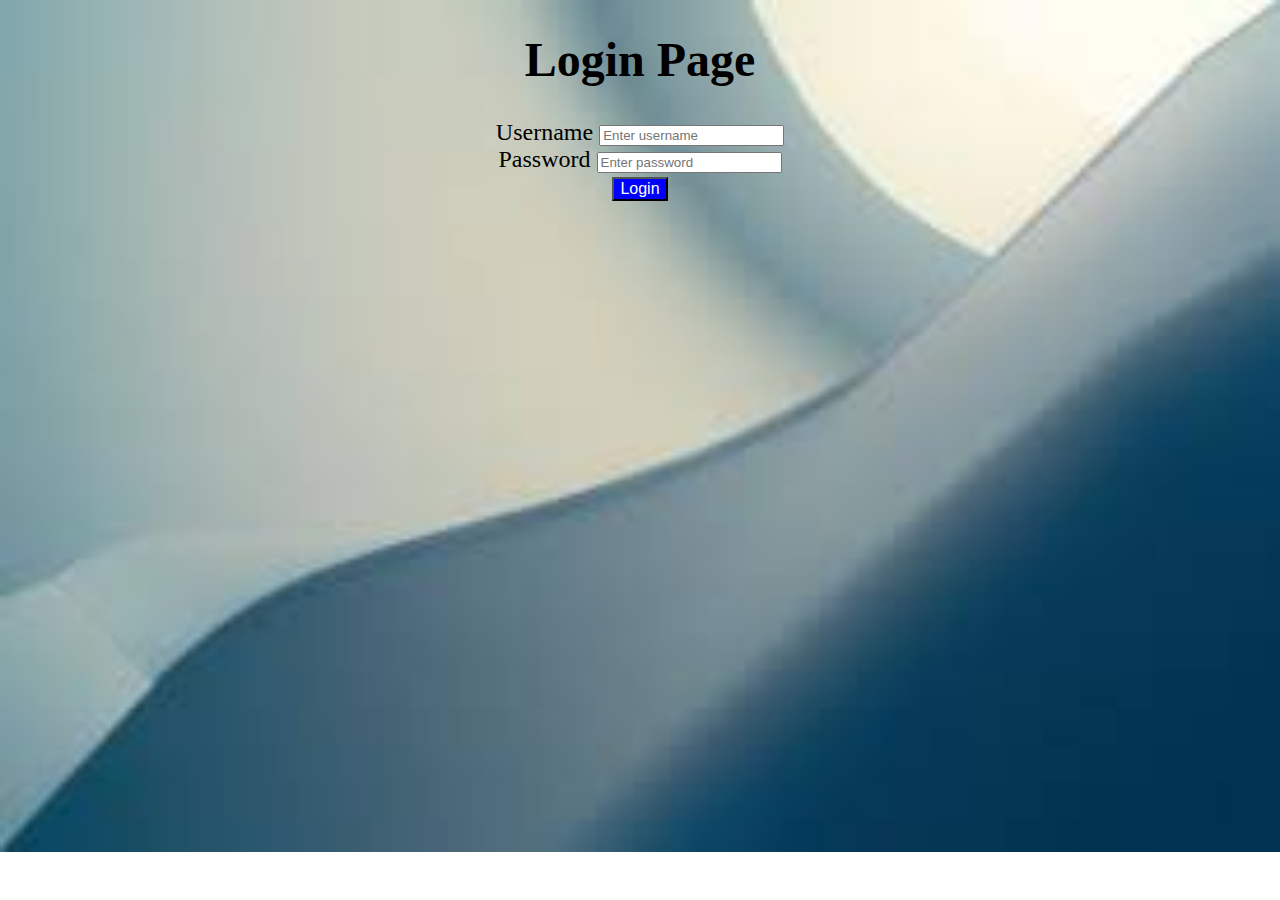
<file: html-project1/index.html>
<!DOCTYPE html>
<html lang="en">
<head>
    <meta charset="UTF-8">
    <meta name="viewport" content="width=device-width, initial-scale=1.0">
    <title>Login Page</title>
    <link rel="stylesheet" href="style.css">
</head>
<body>
 
    <h1>Login Page</h1>
    <form action="index2.html">
         <label for="username">Username  </label> 
            <input id="username" type="text" name="username" placeholder="Enter username" pattern="[a-z]+\d+" title="For example thrupthi1234"><br>
        <label for="password">Password  </label> 
            <input id="password" type="password" name="password" placeholder="Enter password" pattern="^.{1,8}$" title="Less than 8 characters" ><br>
            <input type="submit" value="Login" class="loginbutton">
    </form>

</body>
</html>
</file>
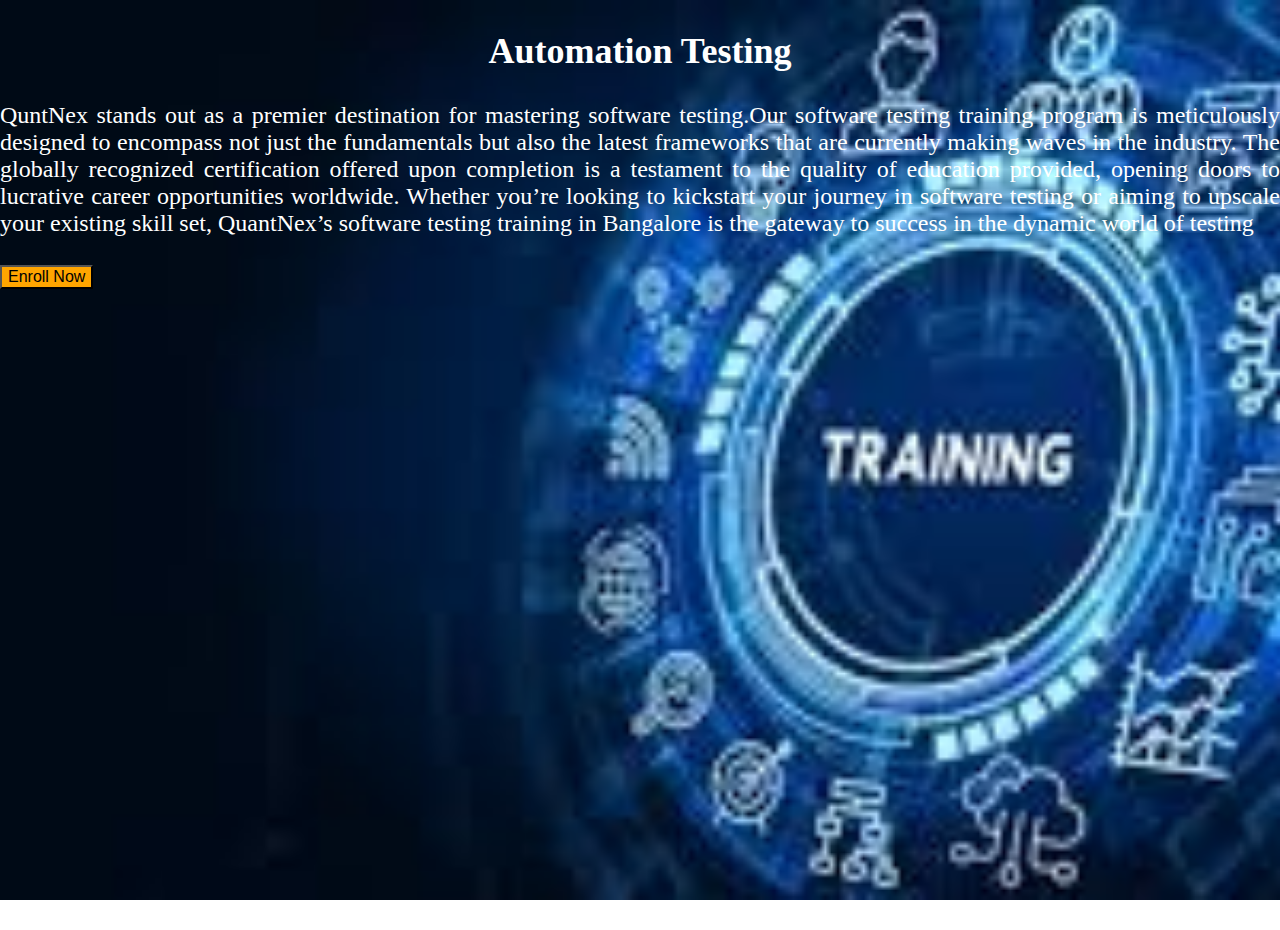
<file: html-project1/automationTesting.html>
<!DOCTYPE html>
<html lang="en">
<head>
    <meta charset="UTF-8">
    <meta name="viewport" content="width=device-width, initial-scale=1.0">
    <title>Automation Testing</title>
    <link rel="stylesheet" href="style3.css">
</head>
<body>
    <h2>Automation Testing</h2>
    <p>QuntNex stands out as a premier destination for mastering software testing.Our software testing training program is meticulously designed to encompass not just the fundamentals but also the latest frameworks that are currently making waves in the industry.
 
        The globally recognized certification offered upon completion is a testament to the quality of education provided, opening doors to lucrative career opportunities worldwide.
         
        Whether you’re looking to kickstart your journey in software testing or aiming to upscale your existing skill set, QuantNex’s software testing training in Bangalore is the gateway to success in the dynamic world of testing</p>
            <input type="submit" value="Enroll Now" class="loginbutton">
        </form>
</body>
</html>
</file>
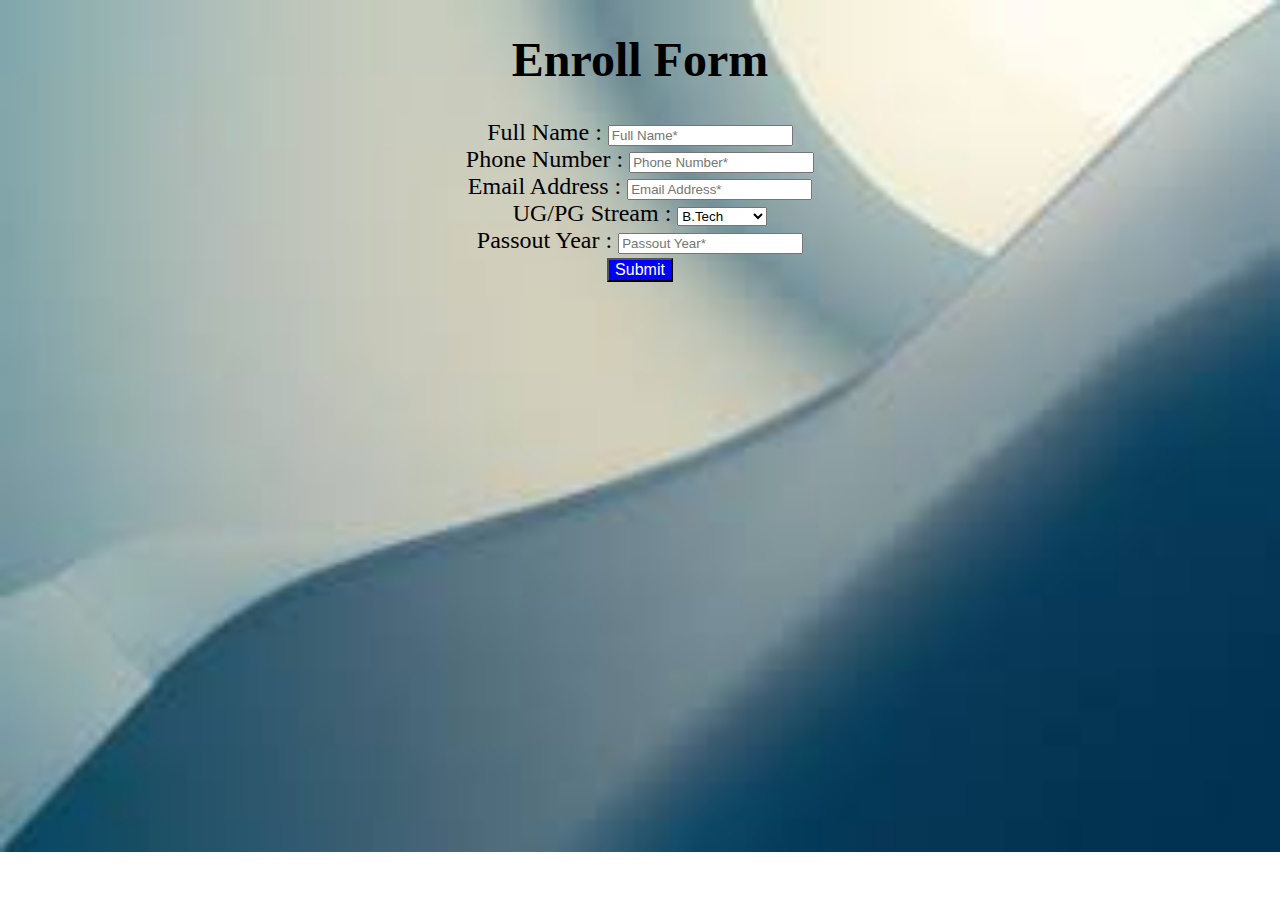
<file: html-project1/form.html>
<!DOCTYPE html>
<html lang="en">
<head>
    <meta charset="UTF-8">
    <meta name="viewport" content="width=device-width, initial-scale=1.0">
    <title>Enroll Now</title>
    <link rel="stylesheet" href="style.css">
</head>
<body>
    <h1>Enroll Form</h1>
    <form action="https://quntnex.com/" borde>
       Full Name : <input type="text" name="name" placeholder="Full Name*"><br>
       Phone Number : <input type="number" name="phono" placeholder="Phone Number*"><br>
       Email Address : <input type="email" name="email" placeholder="Email Address*"><br>
       <label for="dropbox">UG/PG Stream : </label>
       <select id="dropbox" name="Stream">
           <option value="B.Tech">B.Tech</option>
           <option value="MCA">MCA</option>
           <option value="Civil">Civil</option>
           <option value="ECE">ECE</option>
           <option value="Mech">Mechanical</option>
       </select><br>
       Passout Year : <input type="number" name="year" placeholder="Passout Year*"><br>
       <input type="submit" value="Submit" class="loginbutton" ><br>
    </form>
    
</body>
</html>
</file>
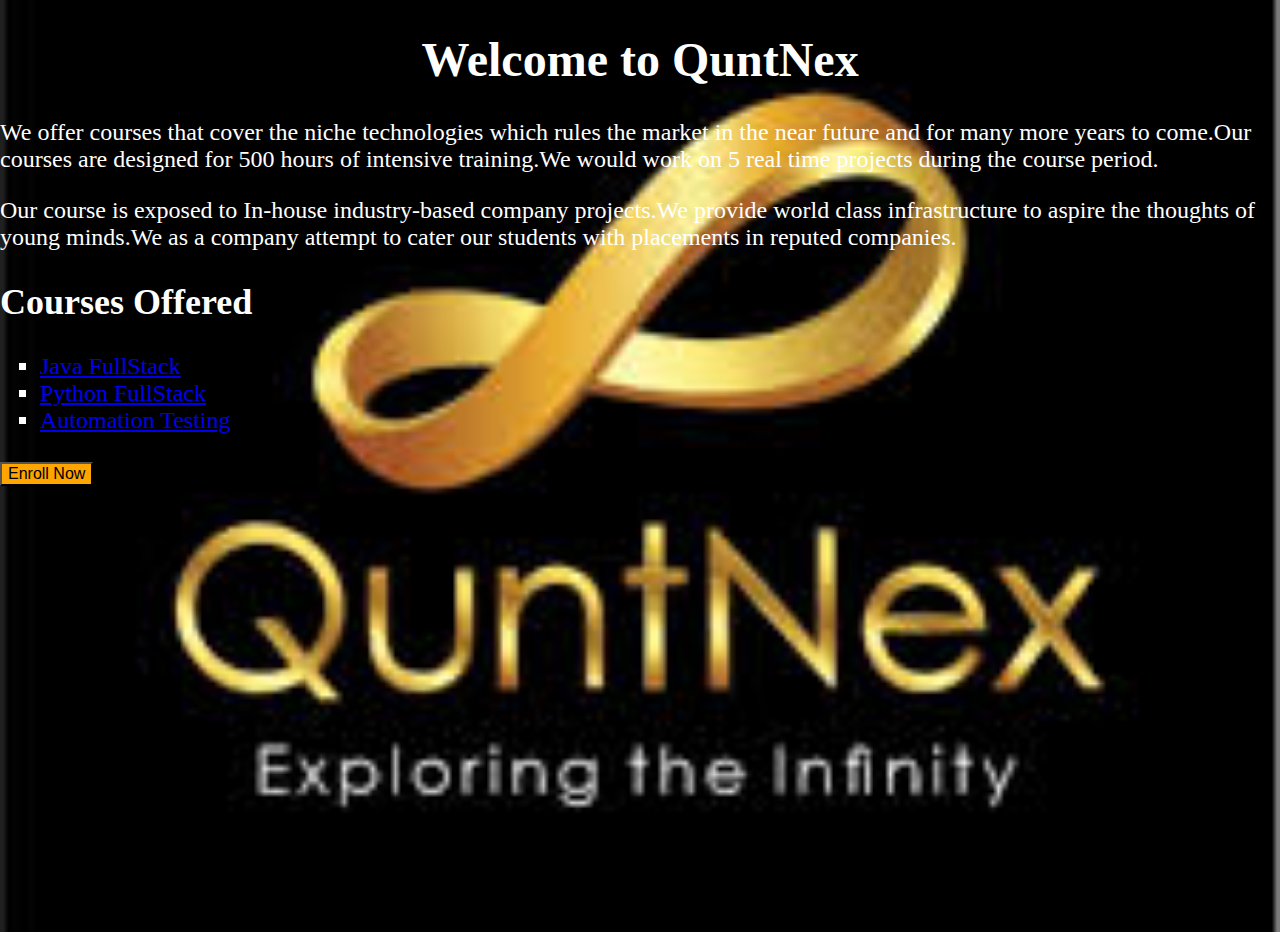
<file: html-project1/index2.html>
<!DOCTYPE html>
<html lang="en">
<head>
    <meta charset="UTF-8">
    <meta name="viewport" content="width=device-width, initial-scale=1.0">
    <title>QuntNex</title>
    <link rel="stylesheet" href="style2.css">
</head>
<body>
    <h1>Welcome to QuntNex</h1>
    <p>We offer courses that cover the niche technologies which rules the market in the near future and for many more years to come.Our courses are designed for 500 hours of intensive training.We would work on 5 real time projects during the course period.</p>
    <p>Our course is exposed to In-house industry-based company projects.We provide world class infrastructure to aspire the thoughts of young minds.We as a company attempt to cater our students with placements in reputed companies.</p>
    <h2>Courses Offered</h2>
    <form action="form.html">
        <ul style="list-style-type: square;">
            <li><a href="javaFullStack.html">Java FullStack</a></li>
            <li><a href="pythonFullStack.html">Python FullStack</a></li>
            <li><a href="automationTesting.html">Automation Testing</a></li>
        </ul>
        <input type="submit" value="Enroll Now" class="loginbutton">
    </form>
</body>
</html>
</file>
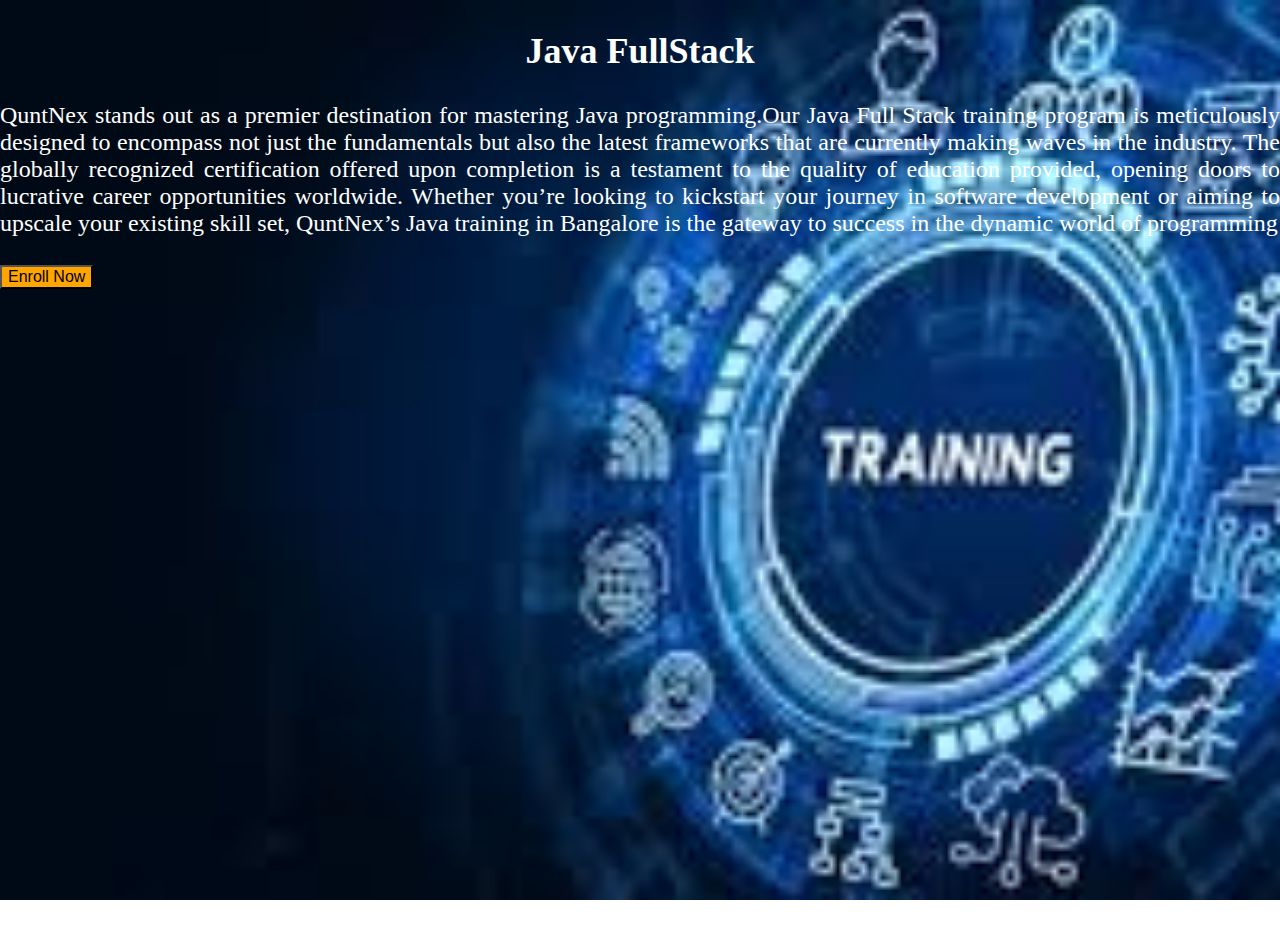
<file: html-project1/javaFullStack.html>
<!DOCTYPE html>
<html lang="en">
<head>
    <meta charset="UTF-8">
    <meta name="viewport" content="width=device-width, initial-scale=1.0">
    <title>Java FullStack</title>
    <link rel="stylesheet" href="style3.css">
</head>
<body>
    <h2>Java FullStack</h2>
    <p>QuntNex stands out as a premier destination for mastering Java programming.Our Java Full Stack training program is meticulously designed to encompass not just the fundamentals but also the latest frameworks that are currently making waves in the industry.

        The globally recognized certification offered upon completion is a testament to the quality of education provided, opening doors to lucrative career opportunities worldwide.
        
        Whether you’re looking to kickstart your journey in software development or aiming to upscale your existing skill set, QuntNex’s Java training in Bangalore is the gateway to success in the dynamic world of programming</p>
        <form action="form.html">
            <input type="submit" value="Enroll Now" class="loginbutton">
        </form>
    </body>
</html>
</file>
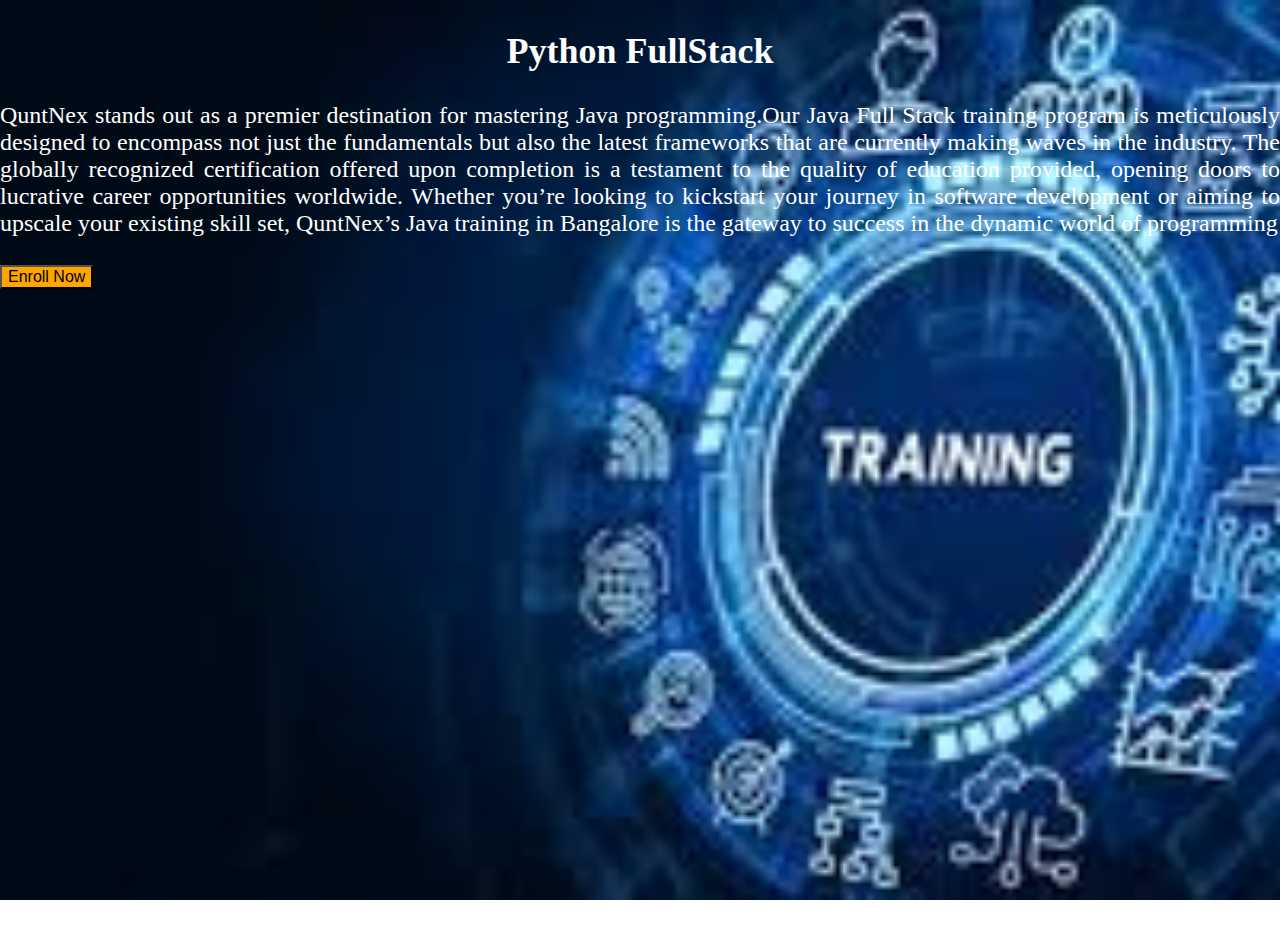
<file: html-project1/pythonFullStack.html>
<!DOCTYPE html>
<html lang="en">
<head>
    <meta charset="UTF-8">
    <meta name="viewport" content="width=device-width, initial-scale=1.0">
    <title>Python FullStack</title>
    <link rel="stylesheet" href="style3.css">
</head>
<body>
    <h2>Python FullStack</h2>
    <p>QuntNex stands out as a premier destination for mastering Java programming.Our Java Full Stack training program is meticulously designed to encompass not just the fundamentals but also the latest frameworks that are currently making waves in the industry.

        The globally recognized certification offered upon completion is a testament to the quality of education provided, opening doors to lucrative career opportunities worldwide.
        
        Whether you’re looking to kickstart your journey in software development or aiming to upscale your existing skill set, QuntNex’s Java training in Bangalore is the gateway to success in the dynamic world of programming</p>
        <form action="form.html">
            <input type="submit" value="Enroll Now" class="loginbutton">
        </form>
</body>
</html>
</file>
<file: html-project1/style.css>
body{
    background:url([data-uri]);
    background-size: cover;
    background-repeat: no-repeat;
    text-align: center;
    font-size: 24px;
}
.loginbutton{
    background-color:blue;
    color:white;
    font-size: 16px;
}
</file>
<file: html-project1/style3.css>
h2{
    text-align: center;
}
p{
    text-align: justify;
}
body{
    background:url([data-uri]);
    background-size: cover;
    background-position: center;
    background-repeat: no-repeat;
    background-attachment: fixed;
    height: 100vh;
    margin: 0;
    color: white;
    font-size: 24px;
}
.loginbutton{
    background-color: orange;
    font-size: 16px;
}
</file>
<file: html-project1/style2.css>
h1{
    text-align: center;
}
body{
    background: url([data-uri]);
    background-size: cover;
    background-position: center;
    background-repeat: no-repeat;
    background-attachment: fixed;
    height: 100vh;
    margin: 0;
    color: white;
    font-size: 24px;
}
.loginbutton{
    background-color: orange;
    font-size: 16px;
}
</file>
